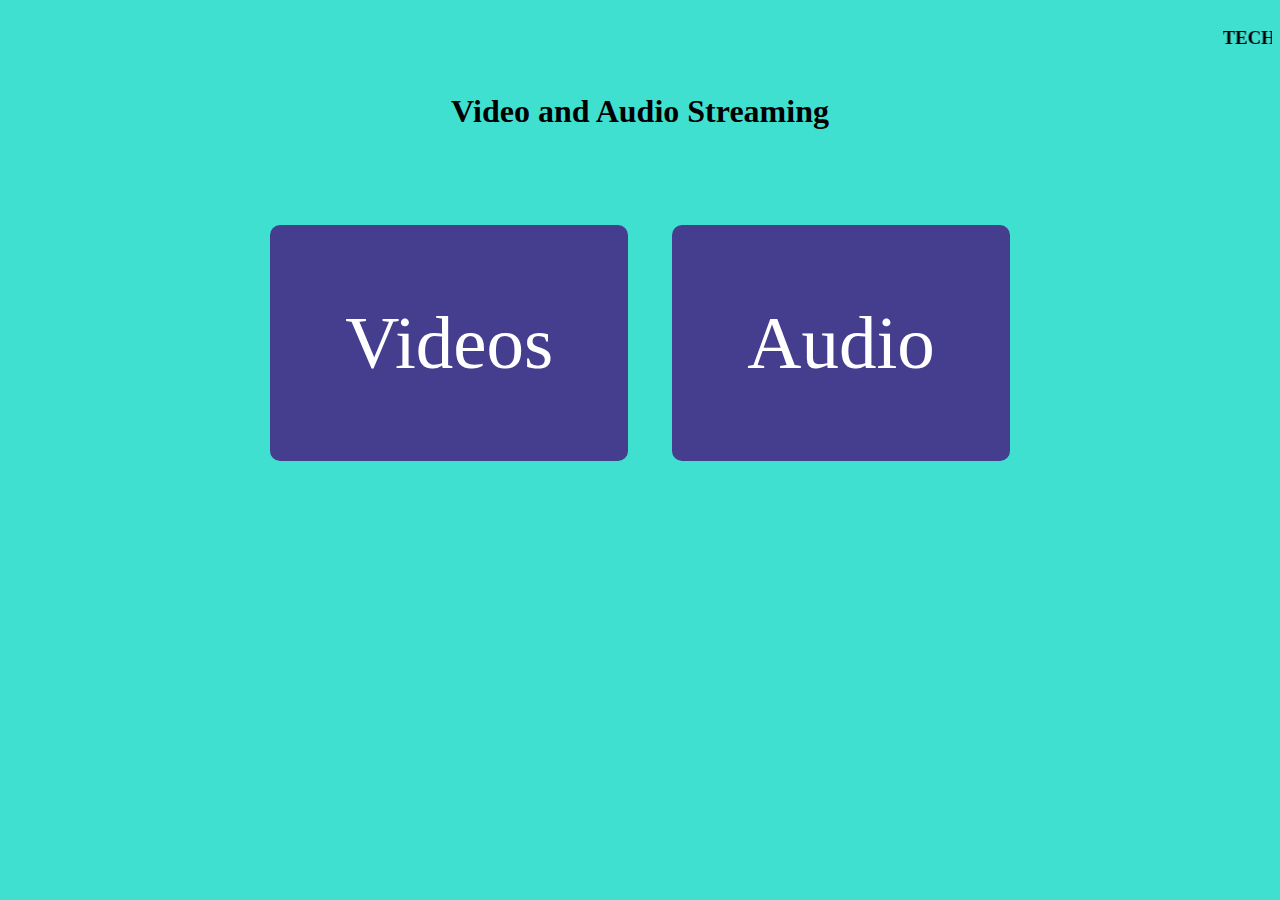
<file: index.html>
<!DOCTYPE html>
<html>
<head>
	<title>server</title>
	<style>
		/* Style the buttons */
		.button {
			font-size: 75px;
			padding: 75px;
			border-radius: 10px;
			background-color: #453e8e;
			color: white;
			text-align: center;
			text-decoration: none;
			display: inline-block;
			margin: 20px;
			cursor: pointer;
		}
		/* Change the background color on hover */
		.button:hover {
			background-color: #4CAF50;
		}
		h1{
			font-family:
	</style>
</head>
<body bgcolor="40e0d0">
	<marquee ><h3>TECH-TITANS-ENTERTAINMENT</h3></marquee>
	
	<center>
	<!-- Button 1 -->
	<h1> Video and Audio Streaming</h1><br><br><br>
	
	<a href="videos.html" class="button">Videos</a>
	<!-- Button 2 -->
	<a href="audios.html" class="button">Audio</a>
	</center>
</body>
</html>
</file>
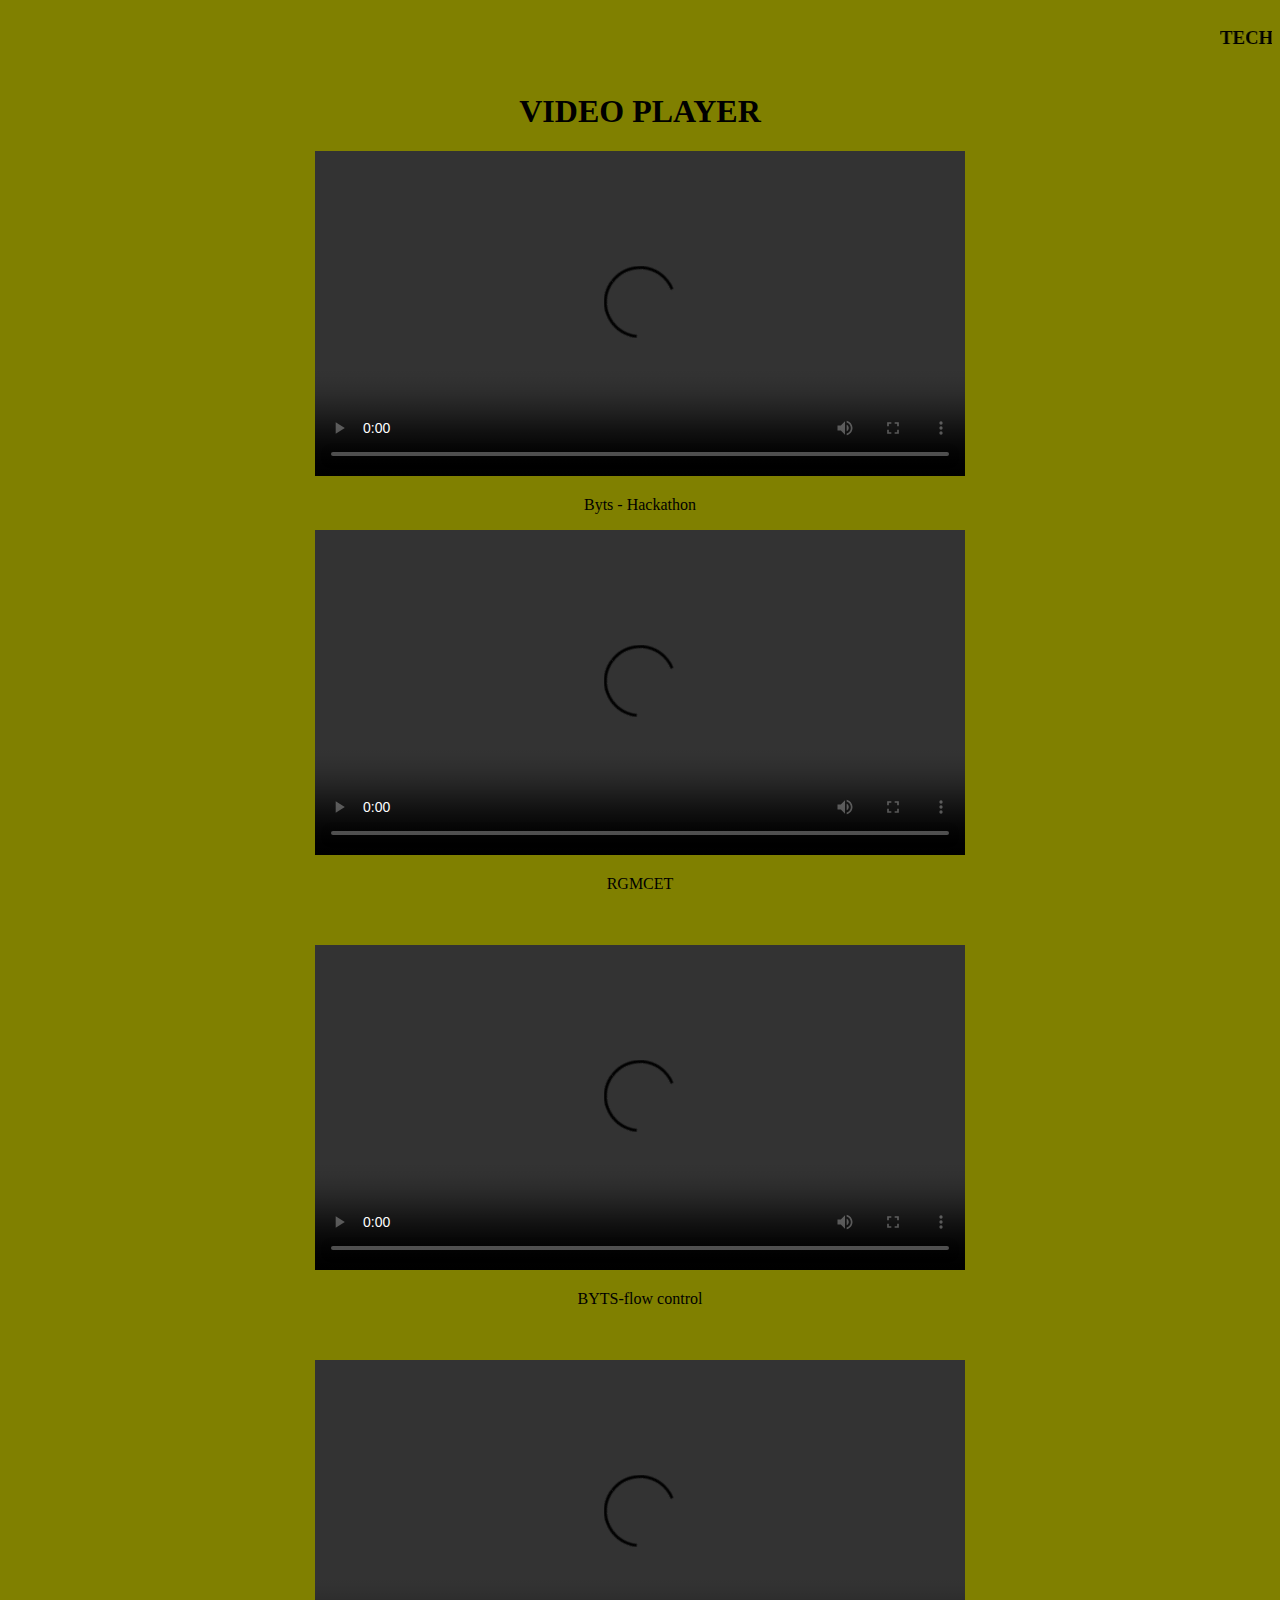
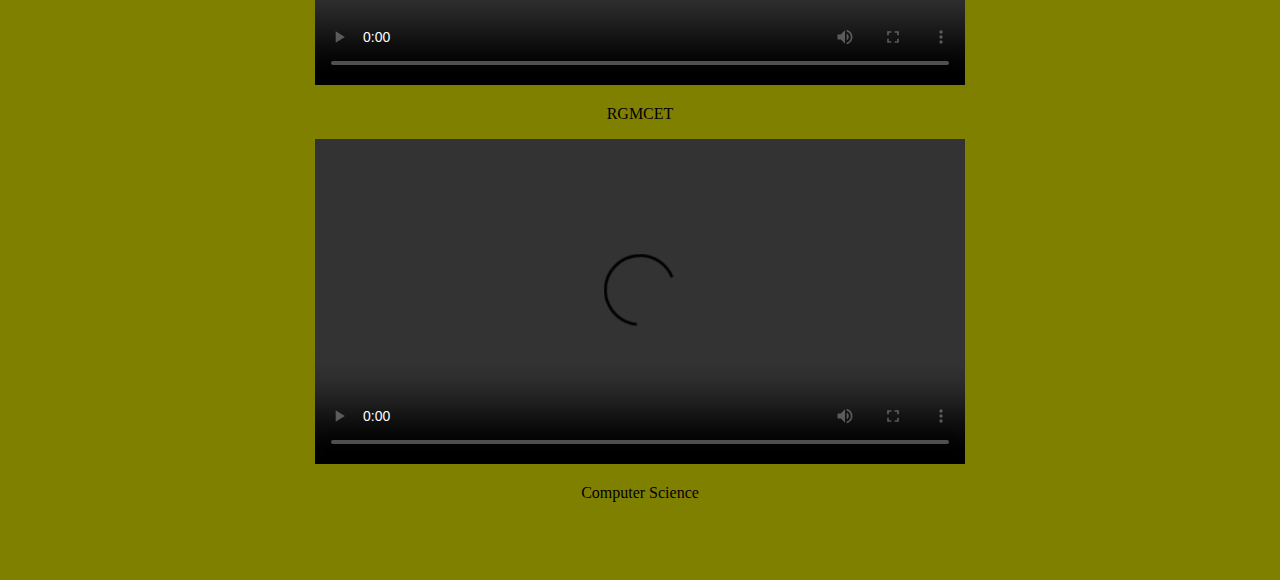
<file: videos.html>
<!DOCTYPE html>
<html>
  <head>
    <title>Welcome to RGMCET</title>
    
  </head>
  <body bgcolor="olive">
	<marquee ><h3>TECH-TITANS-ENTERTAINMENT</h3></marquee>
	
    <h1 align="center">VIDEO PLAYER</h1>
    
    <div align="center">
		<video id="video1" class = "video2" width="650" height="325" controls>
      <source src="https://d1exijtqzsgr5v.cloudfront.net/last.mp4" type="video/mp4">
      Your browser does not support the video tag.
    </video>
	<p>Byts - Hackathon</p>
	<video id="video2" class = "video1" width="650" height="325" controls>
      <source src="https://d23k9a45jfw4pb.cloudfront.net/whatsapp-video-2023-05-02-at-094125_jVgPsPM0.mp4" type="video/mp4">
      Your browser does not support the video tag.
    </video>
	<p>RGMCET</p>
	<br><br>
	<video id="video3" class = "video1" width="650" height="325" controls>
      <source src="https://d3pj72muc1hhj0.cloudfront.net/byts.mp4" type="video/mp4">
      Your browser does not support the video tag.
    </video>
	<p>BYTS-flow control</p>
	<br><br>
	<video id="video4" class = "video1" width="650" height="325" controls>
      <source src="https://d3pj72muc1hhj0.cloudfront.net/rgmcet.mp4" type="video/mp4">
      Your browser does not support the video tag.
    </video>
	<p>RGMCET</p>
	<video id="video5" class = "video1" width="650" height="325" controls>
      <source src="https://d3pj72muc1hhj0.cloudfront.net/cse.mp4" type="video/mp4">
      Your browser does not support the video tag.
    </video>
	<p>Computer Science</p>
	<br><br>
	</div>
  </body>
</html>
</file>
